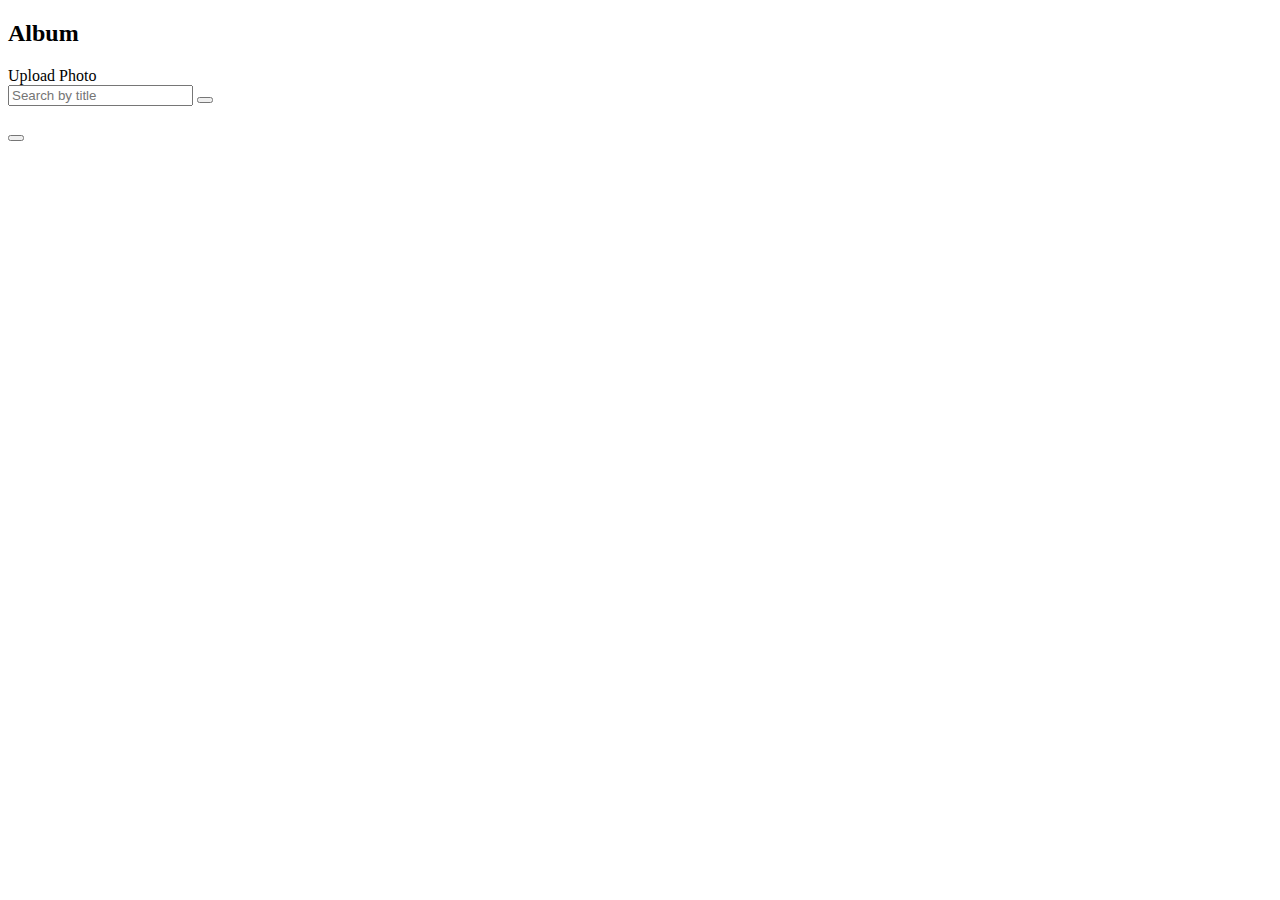
<file: src/main/resources/templates/index.html>
<!doctype html>
<html lang="en" xmlns:sec="http://www.w3.org/1999/xhtml" xmlns:th="http://www.w3.org/1999/xhtml">
<head>
    <th:block th:replace="fragments :: head(title='Photo Album')"></th:block>
</head>

<body>
<th:block th:replace="fragments :: navbar"></th:block>

<div class="container mt-5">
    <!--    <div class="alert alert-danger w-100" role="alert" th:if="${message != null}" th:text="${message}"></div>-->

    <h2 class="my-5 text-center"> Album </h2>

    <!--button + search bar-->
    <div class="w-100 mt-5 d-flex justify-content-between">
        <div>
            <a class="btn btn-success" sec:authorize="hasAuthority('ADMIN')" th:href="@{/photos/create}">
                Upload Photo
            </a>
        </div>

        <div>
            <form class="d-flex" method="GET" th:action="@{/photos}">
                <input class="form-control me-2" name="keyword" placeholder="Search by title" th:value="${searchInput}"
                       type="search">
                <button class="btn btn-outline-success" type="submit"><i class="fa-solid fa-magnifying-glass"></i>
                </button>
            </form>
        </div>
    </div>

    <!--Photos-->
    <div class="row my-3">
        <div class="col g-3 d-flex justify-content-center hover-icons" th:each="photo : ${listPhotos}">
            <div class="photo-container">
                <img style="width:300px;" th:alt="${photo.description}" th:src="@{|/files/image/${photo.id}|}">

                <div class="icon d-flex align-items-center">
                    <a th:href="@{|/photos/${photo.id}|}"><i class="fa-solid fa-eye me-1"></i></a>
                    <a sec:authorize="hasAuthority('ADMIN')" th:href="@{|/photos/edit/${photo.id}|}"><i
                            class="fa-solid fa-pen-to-square mx-1"></i></a>
                    <form
                            method="post"
                            sec:authorize="hasAuthority('ADMIN')"
                            th:action="@{|/photos/delete/${photo.id}|}"
                    >
                        <button class="btn text-dark" type="submit"><i class="fa-solid fa-trash-can"></i></button>
                    </form>
                </div>
            </div>
        </div>
    </div>


    <!--se lista vuota mostro messaggio-->
    <div class="alert alert-info w-100 mt-2" th:unless="${listPhotos.size() > 0}">
        <h4 th:text="${message}"></h4>
    </div>


</div>
</body>
</html>
</file>
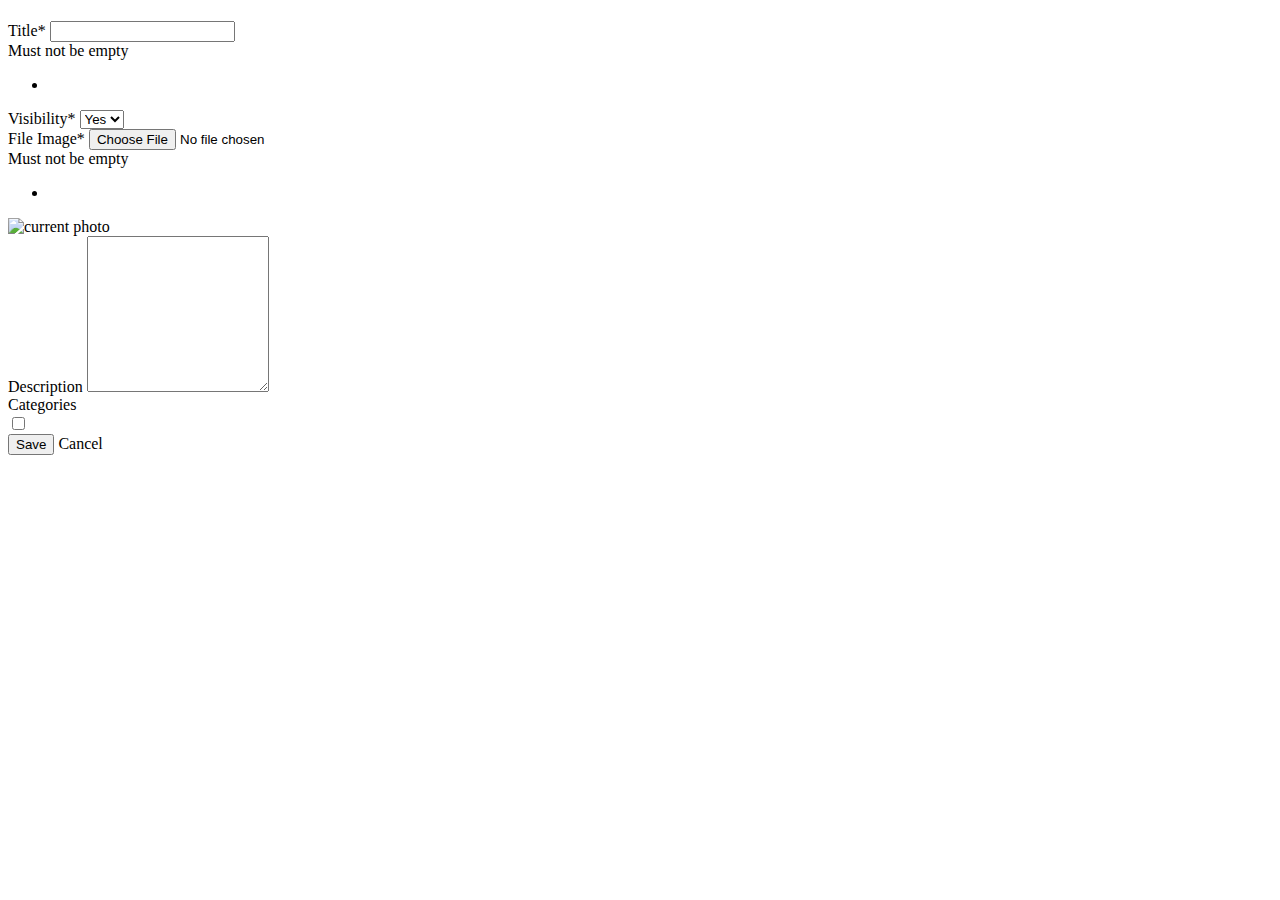
<file: src/main/resources/templates/editCreate.html>
<!doctype html>
<html lang="en" xmlns:th="http://www.w3.org/1999/xhtml">
<head>
    <th:block th:replace="fragments :: head(title='Edit Photo')"></th:block>
</head>

<body th:with="isEdit=${photo.id != null}">
<th:block th:replace="fragments :: navbar"></th:block>

<div class="container mt-5">
    <h1 th:text="${isEdit ? 'Edit photo ' + photo.title : 'Upload a new photo'}"></h1>

    <form
            class="row mt-5"
            enctype="multipart/form-data"
            id="photo-form"
            method="post"
            th:action="@{${formAction}}"
            th:object="${photo}"
            th:with="formAction=${isEdit ? '/photos/edit/' + photo.id : '/photos/create'}"
    >

        <div class="col-6 my-2">
            <label class="form-label" for="photo-title">Title*</label>
            <input class="form-control" id="photo-title" th:errorClass="is-invalid" th:field="*{title}" type="text">
            <div class="form-text">Must not be empty</div>
            <div class="invalid-feedback" th:if="${#fields.hasErrors('title')}">
                <ul>
                    <li th:each="err : ${#fields.errors('title')}" th:text="${err}"></li>
                </ul>
            </div>
        </div>

        <div class="col-6 my-2">
            <label class="form-label">Visibility*</label>
            <select class="form-select" th:field="*{visible}">
                <option selected value="1">Yes</option>
                <option value="0">No</option>
            </select>
        </div>

        <div class="col-12 my-2">
            <div class="mb-3">
                <label class="form-label" for="imageFile">File Image*</label>
                <input class="form-control" id="imageFile" th:errorClass="is-invalid" th:field="*{imageFile}"
                       type="file">
                <div class="form-text">Must not be empty</div>
                <div class="invalid-feedback" th:if="${#fields.hasErrors('imageFile')}">
                    <ul>
                        <li th:each="err : ${#fields.errors('imageFile')}" th:text="${err}"></li>
                    </ul>
                </div>
            </div>

            <div th:if="${isEdit}">
                <img alt="current photo" style="width:100px;" th:src="@{|/files/image/*{id}|}">
            </div>
        </div>

        <div class="col-6 my-2">
            <label class="form-label" for="description">Description</label>
            <textarea class="form-control" id="description" rows="10" th:field="*{description}"></textarea>
        </div>

        <div class="col-6 my-2 ">
            <label class="form-label">Categories</label>
            <div class="form-check" th:each="cat : ${categoryList}">
                <input class="form-check-input" th:field="*{categories}" th:id="|cat_${cat.id}|" th:value="${cat.id}"
                       type="checkbox">
                <label class="form-check-label" th:for="|cat_${cat.id}|" th:text="${cat.name}"></label>
            </div>
        </div>

        <div class="col-12 my-4">
            <button class="btn btn-success" type="submit">Save</button>
            <a class="btn btn-secondary mx-1" th:href="@{/photos}">Cancel</a>
        </div>
    </form>
</div>

</body>
</html>
</file>
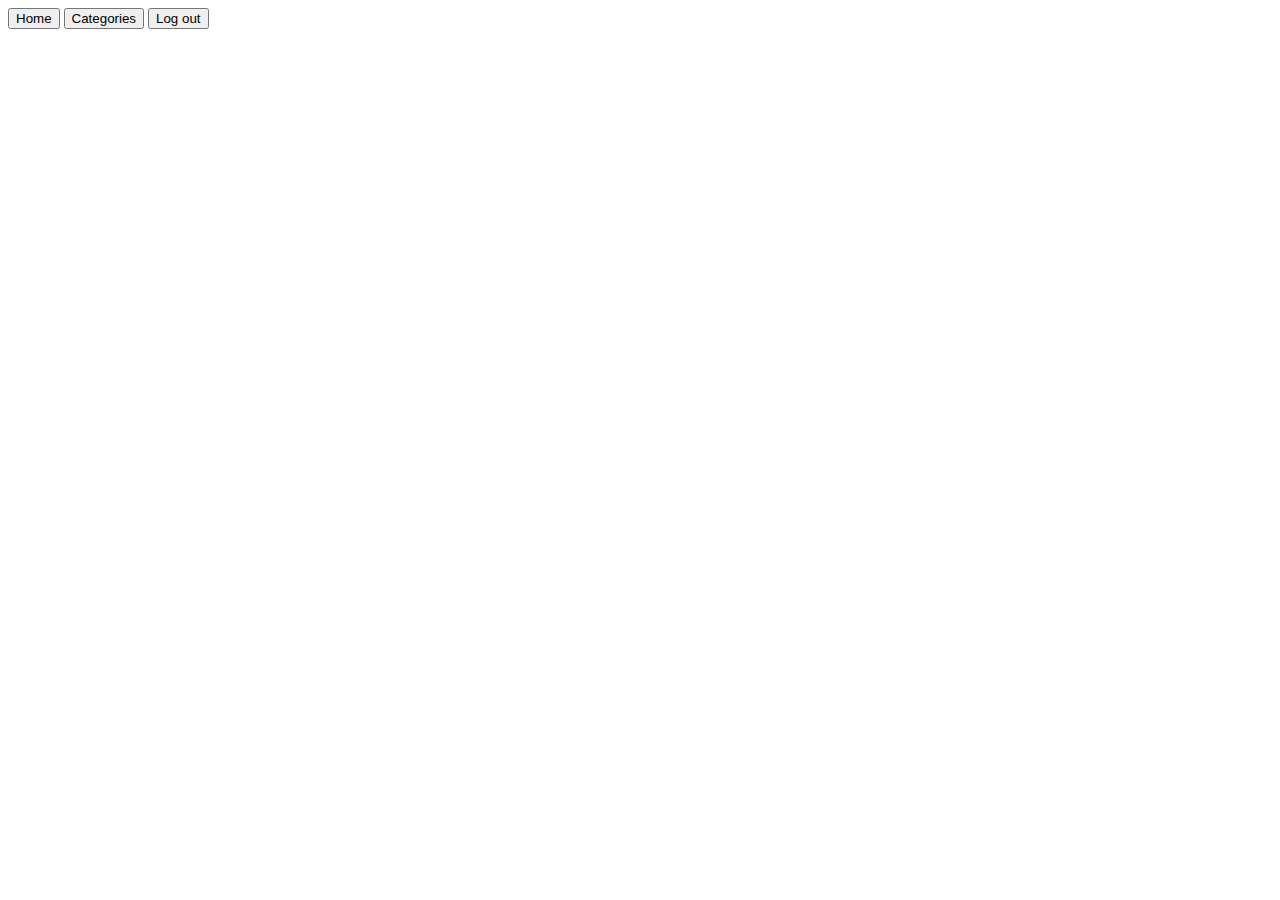
<file: src/main/resources/templates/fragments.html>
<!doctype html>
<html lang="en" xmlns:sec="http://www.w3.org/1999/xhtml" xmlns:th="http://www.w3.org/1999/xhtml">
<head>
    <th:block th:fragment="head(title)">
        <meta charset="UTF-8">
        <meta content="width=device-width, user-scalable=no, initial-scale=1.0, maximum-scale=1.0, minimum-scale=1.0"
              name="viewport">
        <meta content="ie=edge" http-equiv="X-UA-Compatible">

        <!-- Bootstrap-->
        <link th:href="@{/webjars/bootstrap/5.2.3/css/bootstrap.min.css}" th:rel="stylesheet"/>
        <script defer th:src="@{/webjars/bootstrap/5.2.3/js/bootstrap.bundle.min.js}"></script>

        <!--Font Awesome-->
        <link th:href="@{/webjars/font-awesome/6.4.0/css/all.min.css}" th:rel="stylesheet">

        <!--File Css-->
        <link rel="stylesheet" th:href="@{/css/style.css}"/>

        <title th:text="${title}"></title>
    </th:block>
</head>

<body>
<nav class="navbar bg-success p-2 text-dark bg-opacity-50" th:fragment="navbar">
    <div class="container-fluid justify-content-end">
        <!--        <h1>Photo Album</h1>-->

        <div>
            <button class="btn btn-outline-light">
                <a aria-current="page" class="nav-link active" th:href="@{/photos}">Home</a>
            </button>

            <button class="btn btn-outline-light mx-2" sec:authorize="hasAuthority('ADMIN')">
                <a class="nav-link active" th:href="@{/categories}">Categories</a>
            </button>

            <button class="btn btn-outline-light">
                <a class="nav-link active" th:href="@{/logout}">Log out</a>
            </button>
        </div>

    </div>
</nav>
</body>
</html>
</file>
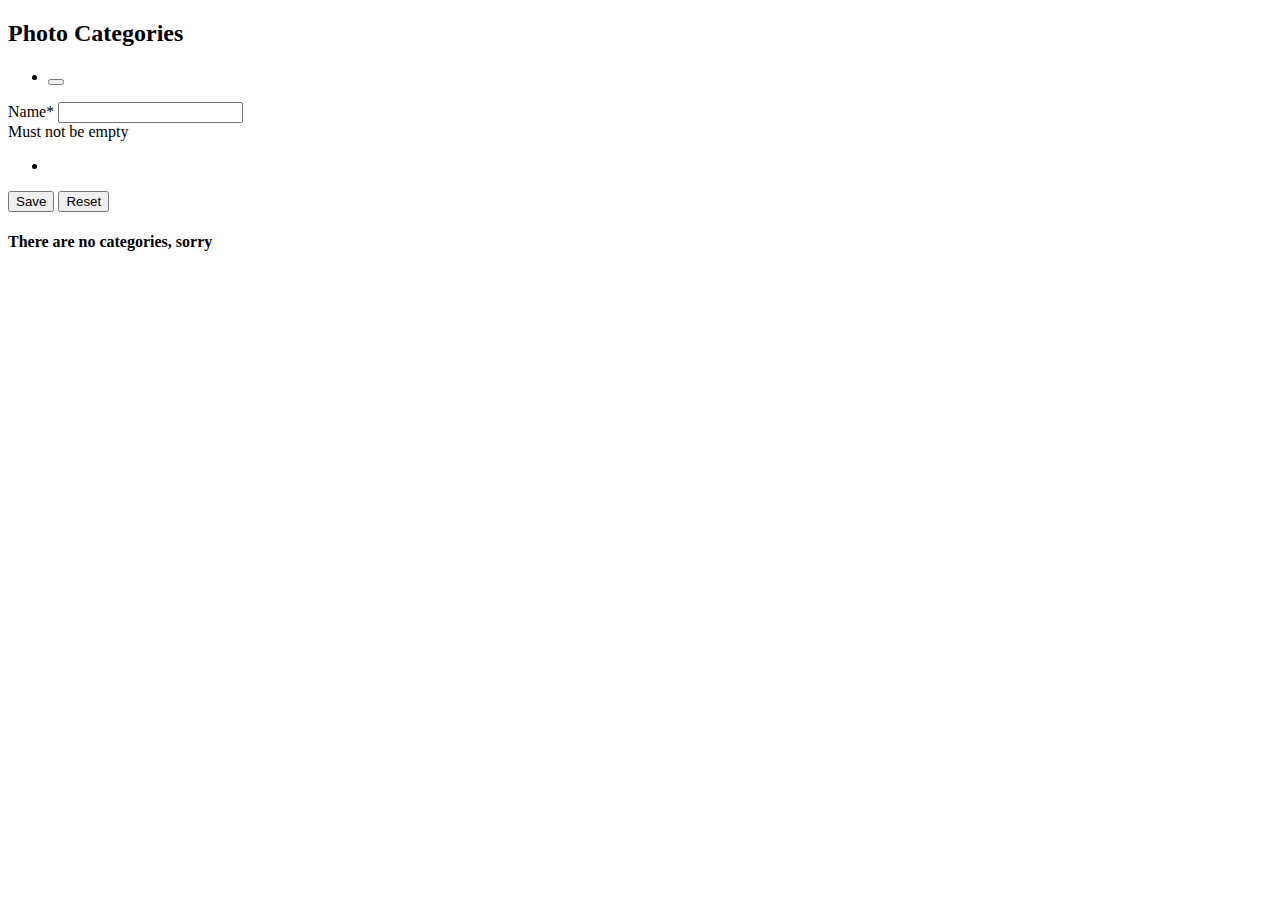
<file: src/main/resources/templates/indexCategories.html>
<!doctype html>
<html lang="en" xmlns:th="http://www.w3.org/1999/xhtml">
<head>
    <th:block th:replace="fragments :: head(title='Categories')"></th:block>
</head>

<body>
<th:block th:replace="fragments :: navbar"></th:block>

<div class="container mt-5">
    <h2 class="my-5 text-center"> Photo Categories </h2>


    <div class="row my-5 justify-content-between">

        <!--Lista categories-->
        <div class="col-6 mt-2" th:if="${categoryList.size > 0}">
            <ul class="list-group">
                <li class="list-group-item d-flex justify-content-between align-items-center "
                    th:each="cat : ${categoryList}" th:object="${cat}">
                    <div><h4 th:text="*{name}"></h4></div>

                    <div class="d-flex align-items-center">
                        <a th:href="@{/categories(edit=*{id})}"><i
                                class="fa-solid fa-pen-to-square"></i></a>
                        <form
                                method="post"
                                th:action="@{|/categories/delete/*{id}|}"
                        >
                            <button class="btn text-danger" type="submit"><i class="fa-solid fa-trash-can"></i></button>
                        </form>
                    </div>

                </li>
            </ul>
        </div>

        <!--Form creazione/edit categories-->
        <div class="col-5" th:if="${categoryList.size > 0}">
            <form
                    id="category-form"
                    method="post"
                    th:action="@{/categories/save}"
                    th:object="${categoryObj}">

                <input th:field="*{id}" type="hidden">
                <div class="my-2">
                    <label class="form-label" for="category-name">Name*</label>
                    <input class="form-control" id="category-name" th:errorClass="is-invalid" th:field="*{name}"
                           type="text">
                    <div class="form-text">Must not be empty</div>
                    <div class="invalid-feedback" th:if="${#fields.hasErrors('name')}">
                        <ul>
                            <li th:each="err : ${#fields.errors('name')}" th:text="${err}"></li>
                        </ul>
                    </div>
                </div>

                <div class="col-12 my-4">
                    <button class="btn btn-success" type="submit">Save</button>
                    <button class="btn btn-secondary" type="reset">Reset</button>
                </div>
            </form>
        </div>

        <div class="alert alert-info mt-5" th:unless="${categoryList.size > 0}">
            <h4>There are no categories, sorry <i class="fa-regular fa-face-frown"></i></h4>
        </div>
    </div>
</div>
</body>
</html>
</file>
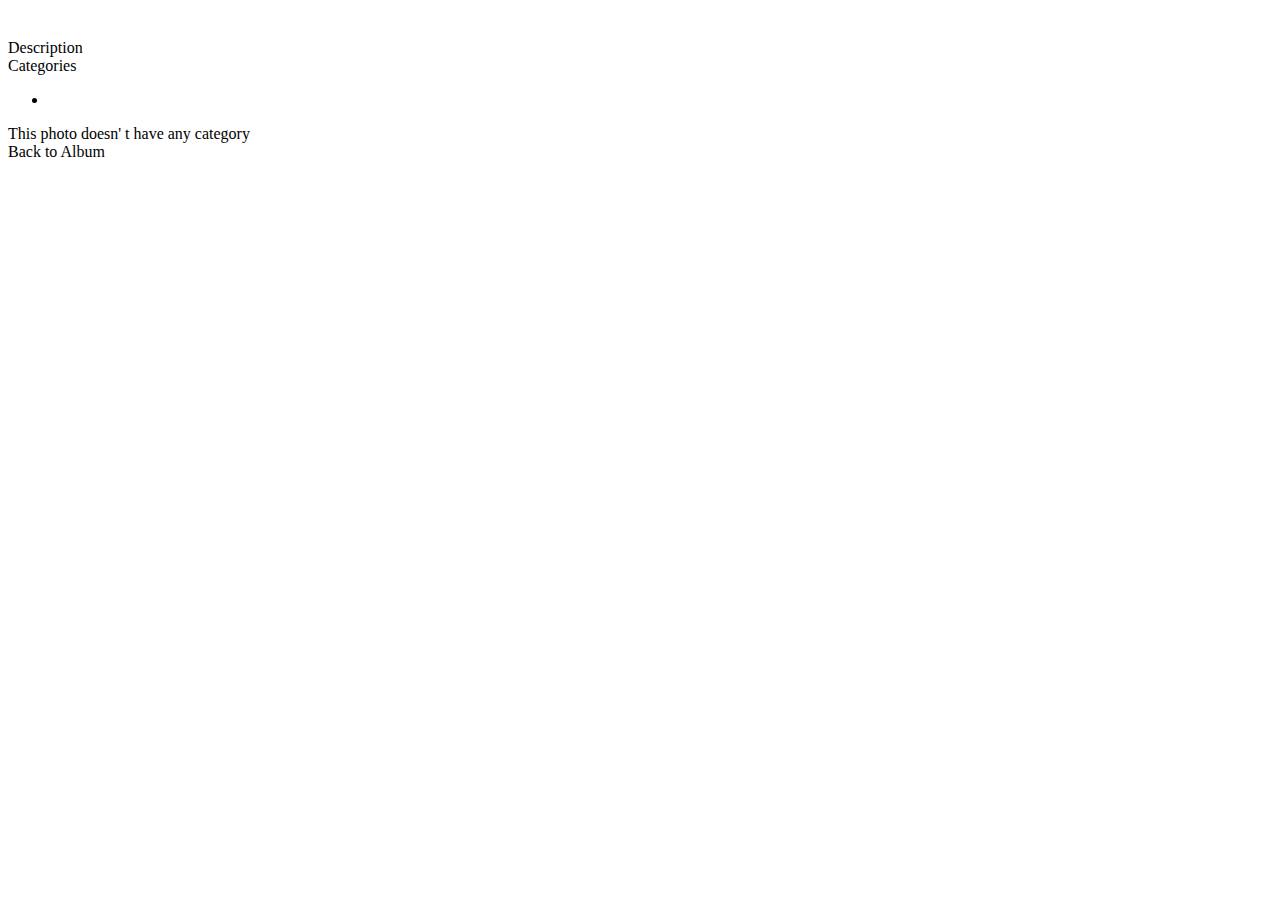
<file: src/main/resources/templates/show.html>
<!doctype html>
<html lang="en" xmlns:th="http://www.w3.org/1999/xhtml">
<head>
    <th:block th:replace="fragments :: head(title='Photo Details')"></th:block>
</head>

<body>
<th:block th:replace="fragments :: navbar"></th:block>

<div class="container my-5" th:object="${photo}">
    <section>
        <h1 th:text="*{title}"></h1>
        <img class="my-3" style="width: 400px;" th:src="@{|/files/image/*{id}|}">
        <dt> Description</dt>
        <dd th:text="*{description}"></dd>

        <dt>Categories</dt>
        <ul th:if="*{categories.size() > 0}">
            <li th:each="cat : *{categories}" th:text="${cat.name}"></li>
        </ul>
        <div class="alert alert-info mt-3" th:unless="*{categories.size() > 0}">This photo doesn' t have any category
        </div>

        <a class="btn btn-success mt-5" th:href="@{/photos}">Back to Album</a>

    </section>
</div>
</body>
</html>
</file>
